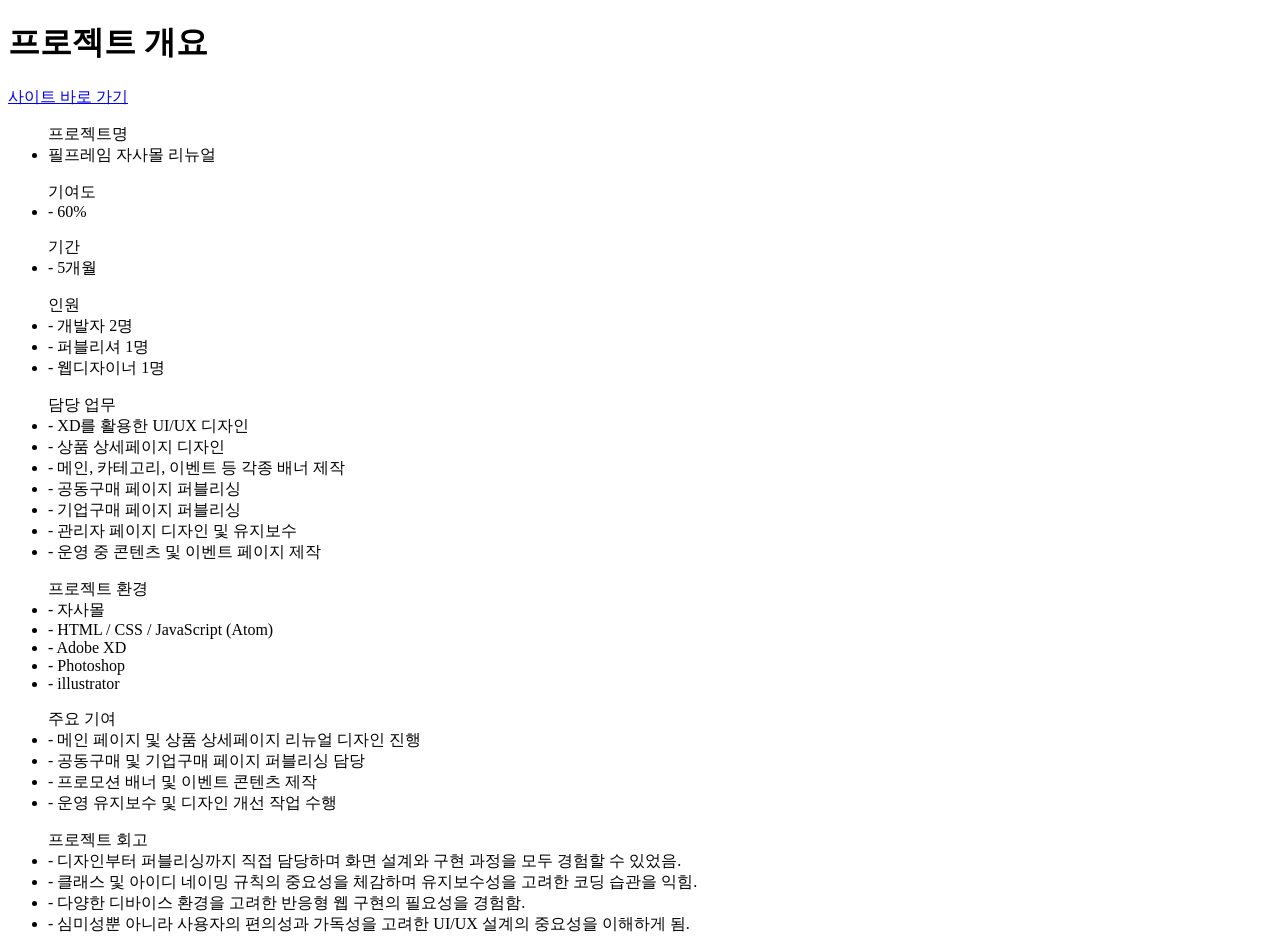
<file: feelframe.html>
<!DOCTYPE html>
<html lang="en">
<head>
    <meta charset="UTF-8">
    <meta name="viewport" content="width=device-width, initial-scale=1.0">
    <title>Document</title>
</head>
<body>
    <h1>프로젝트 개요</h1>
    <div>
        <a href="https://feelframe.co.kr/index" target="_blank" class="feelframe">사이트 바로 가기</a>
    </div>
    <div class="info">
        <ul>프로젝트명
            <li>필프레임 자사몰 리뉴얼</li>
        </ul>
    <ul>기여도
        <li>- 60%</li>
    </ul>

    <ul>기간
        <li>- 5개월</li>
    </ul>

    <ul>인원
        <li>- 개발자 2명</li>
        <li>- 퍼블리셔 1명</li>
        <li>- 웹디자이너 1명</li>
    </ul>

    <ul>담당 업무
        <li>- XD를 활용한 UI/UX 디자인</li>
        <li>- 상품 상세페이지 디자인</li>
        <li>- 메인, 카테고리, 이벤트 등 각종 배너 제작</li>
        <li>- 공동구매 페이지 퍼블리싱</li>
        <li>- 기업구매 페이지 퍼블리싱</li>
        <li>- 관리자 페이지 디자인 및 유지보수</li>
        <li>- 운영 중 콘텐츠 및 이벤트 페이지 제작</li>
    </ul>

    <ul>프로젝트 환경
        <li>- 자사몰</li>
        <li>- HTML / CSS / JavaScript (Atom)</li>
        <li>- Adobe XD</li>
        <li>- Photoshop</li>
        <li>- illustrator</li>
    </ul>

    <ul>주요 기여
        <li>- 메인 페이지 및 상품 상세페이지 리뉴얼 디자인 진행</li>
        <li>- 공동구매 및 기업구매 페이지 퍼블리싱 담당</li>
        <li>- 프로모션 배너 및 이벤트 콘텐츠 제작</li>
        <li>- 운영 유지보수 및 디자인 개선 작업 수행</li>
    </ul>

    <ul>프로젝트 회고
        <li>- 디자인부터 퍼블리싱까지 직접 담당하며 화면 설계와 구현 과정을 모두 경험할 수 있었음.</li>
        <li>- 클래스 및 아이디 네이밍 규칙의 중요성을 체감하며 유지보수성을 고려한 코딩 습관을 익힘.</li>
        <li>- 다양한 디바이스 환경을 고려한 반응형 웹 구현의 필요성을 경험함.</li>
        <li>- 심미성뿐 아니라 사용자의 편의성과 가독성을 고려한 UI/UX 설계의 중요성을 이해하게 됨.</li>
    </ul>
    </div>


</body>
</html>
</file>
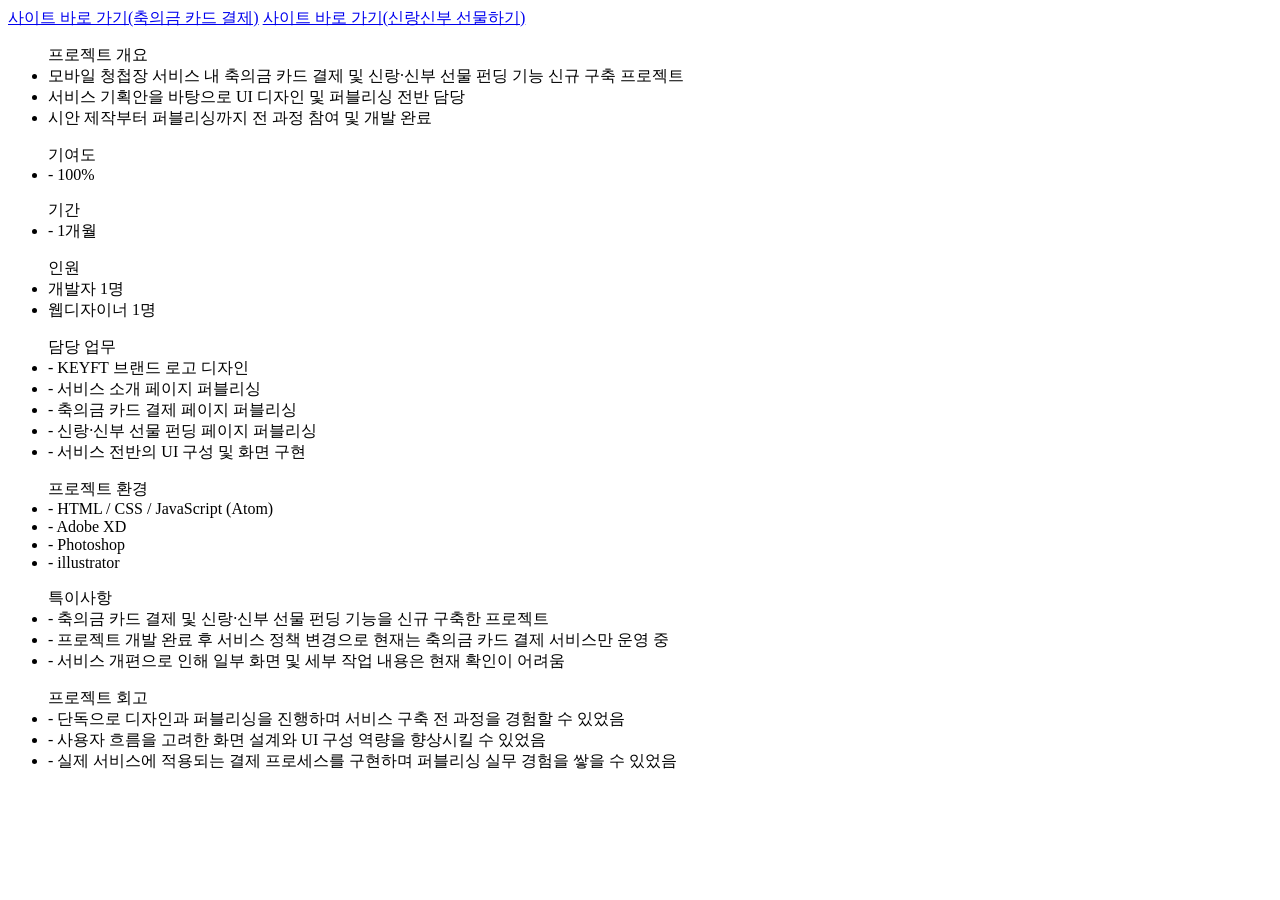
<file: keyft.html>
<!DOCTYPE html>
<html lang="en">
<head>
    <meta charset="UTF-8">
    <meta name="viewport" content="width=device-width, initial-scale=1.0">
    <title>Document</title>
</head>
<body>
    <!-- <h1>프로젝트 개요</h1> -->
    <div>
        <a href="https://keyft.co.kr/pagelist?dir=heart&shop=61229763&idx=testjungeum00&tar=6" target="_blank" class="feelframe">사이트 바로 가기(축의금 카드 결제)</a>
        <a href="https://keyft.co.kr/pagelist?dir=info&view=info_01" target="_blank" class="feelframe">사이트 바로 가기(신랑신부 선물하기)</a>
    </div>
    <div class="info">
        <ul>프로젝트 개요
            <li>모바일 청첩장 서비스 내 축의금 카드 결제 및 신랑·신부 선물 펀딩 기능 신규 구축 프로젝트</li>
            <li>서비스 기획안을 바탕으로 UI 디자인 및 퍼블리싱 전반 담당</li>
            <li>시안 제작부터 퍼블리싱까지 전 과정 참여 및 개발 완료</li>
        </ul>
    <ul>기여도
        <li>- 100%</li>
    </ul>

    <ul>기간
        <li>- 1개월</li>
    </ul>

    <ul>인원
        <li>개발자 1명</li>
        <li>웹디자이너 1명</li>
    </ul>

    <ul>담당 업무
        <li>- KEYFT 브랜드 로고 디자인 </li>
        <li>- 서비스 소개 페이지 퍼블리싱 </li>
        <li>- 축의금 카드 결제 페이지 퍼블리싱</li>
        <li>- 신랑·신부 선물 펀딩 페이지 퍼블리싱</li>
        <li>- 서비스 전반의 UI 구성 및 화면 구현</li>
    </ul>

    <ul>프로젝트 환경
        <li>- HTML / CSS / JavaScript (Atom)</li>
        <li>- Adobe XD</li>
        <li>- Photoshop</li>
        <li>- illustrator</li>
    </ul>

    <ul>특이사항
        <li>- 축의금 카드 결제 및 신랑·신부 선물 펀딩 기능을 신규 구축한 프로젝트</li>
        <li>- 프로젝트 개발 완료 후 서비스 정책 변경으로 현재는 축의금 카드 결제 서비스만 운영 중</li>
        <li>- 서비스 개편으로 인해 일부 화면 및 세부 작업 내용은 현재 확인이 어려움</li>
    </ul>

    <ul>프로젝트 회고
        <li>- 단독으로 디자인과 퍼블리싱을 진행하며 서비스 구축 전 과정을 경험할 수 있었음</li>
        <li>- 사용자 흐름을 고려한 화면 설계와 UI 구성 역량을 향상시킬 수 있었음</li>
        <li>- 실제 서비스에 적용되는 결제 프로세스를 구현하며 퍼블리싱 실무 경험을 쌓을 수 있었음</li>
    </ul>

    </div>


</body>
</html>
</file>
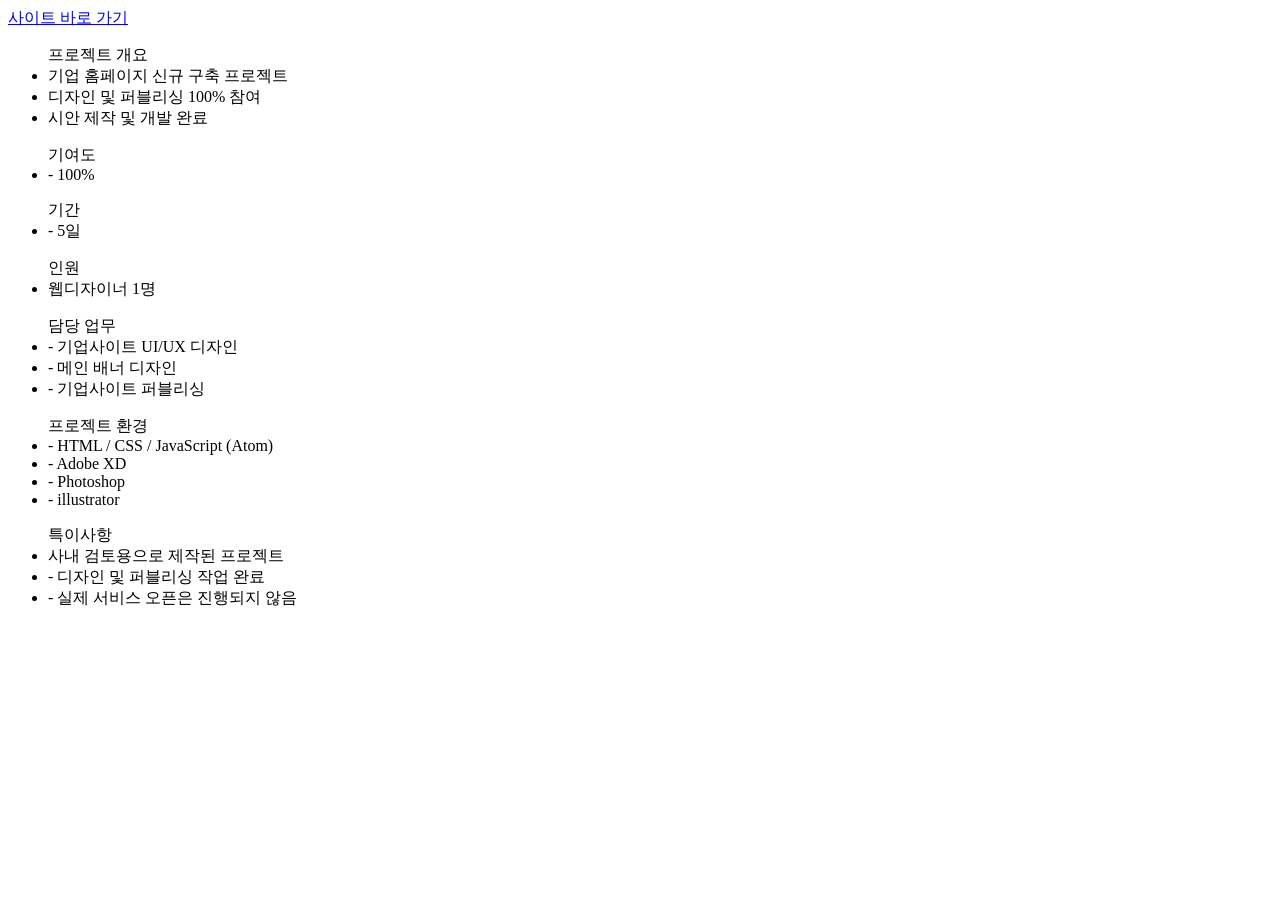
<file: octopubrain.html>
<!DOCTYPE html>
<html lang="en">
<head>
    <meta charset="UTF-8">
    <meta name="viewport" content="width=device-width, initial-scale=1.0">
    <title>Document</title>
</head>
<body>
    <!-- <h1>프로젝트 개요</h1> -->
    <div>
        <a href="oct_index.html" target="_blank" class="feelframe">사이트 바로 가기</a>
    </div>
    <div class="info">
        <ul>프로젝트 개요
            <li>기업 홈페이지 신규 구축 프로젝트</li>
            <li>디자인 및 퍼블리싱 100% 참여</li>
            <li>시안 제작 및 개발 완료</li>
        </ul>
    <ul>기여도
        <li>- 100%</li>
    </ul>

    <ul>기간
        <li>- 5일</li>
    </ul>

    <ul>인원
        <li>웹디자이너 1명</li>
    </ul>

    <ul>담당 업무
        <li>- 기업사이트 UI/UX 디자인</li>
        <li>- 메인 배너 디자인</li>
        <li>- 기업사이트 퍼블리싱</li>
    </ul>

    <ul>프로젝트 환경
        <li>- HTML / CSS / JavaScript (Atom)</li>
        <li>- Adobe XD</li>
        <li>- Photoshop</li>
        <li>- illustrator</li>
    </ul>

    <!-- <ul>주요 기여
        <li>- 메인 페이지 및 상품 상세페이지 리뉴얼 디자인 진행</li>
        <li>- 공동구매 및 기업구매 페이지 퍼블리싱 담당</li>
        <li>- 프로모션 배너 및 이벤트 콘텐츠 제작</li>
        <li>- 운영 유지보수 및 디자인 개선 작업 수행</li>
    </ul> -->

    <ul>특이사항
        <li> 사내 검토용으로 제작된 프로젝트</li>
        <li>- 디자인 및 퍼블리싱 작업 완료</li>
        <li>- 실제 서비스 오픈은 진행되지 않음</li>
    </ul>

    </div>


</body>
</html>
</file>
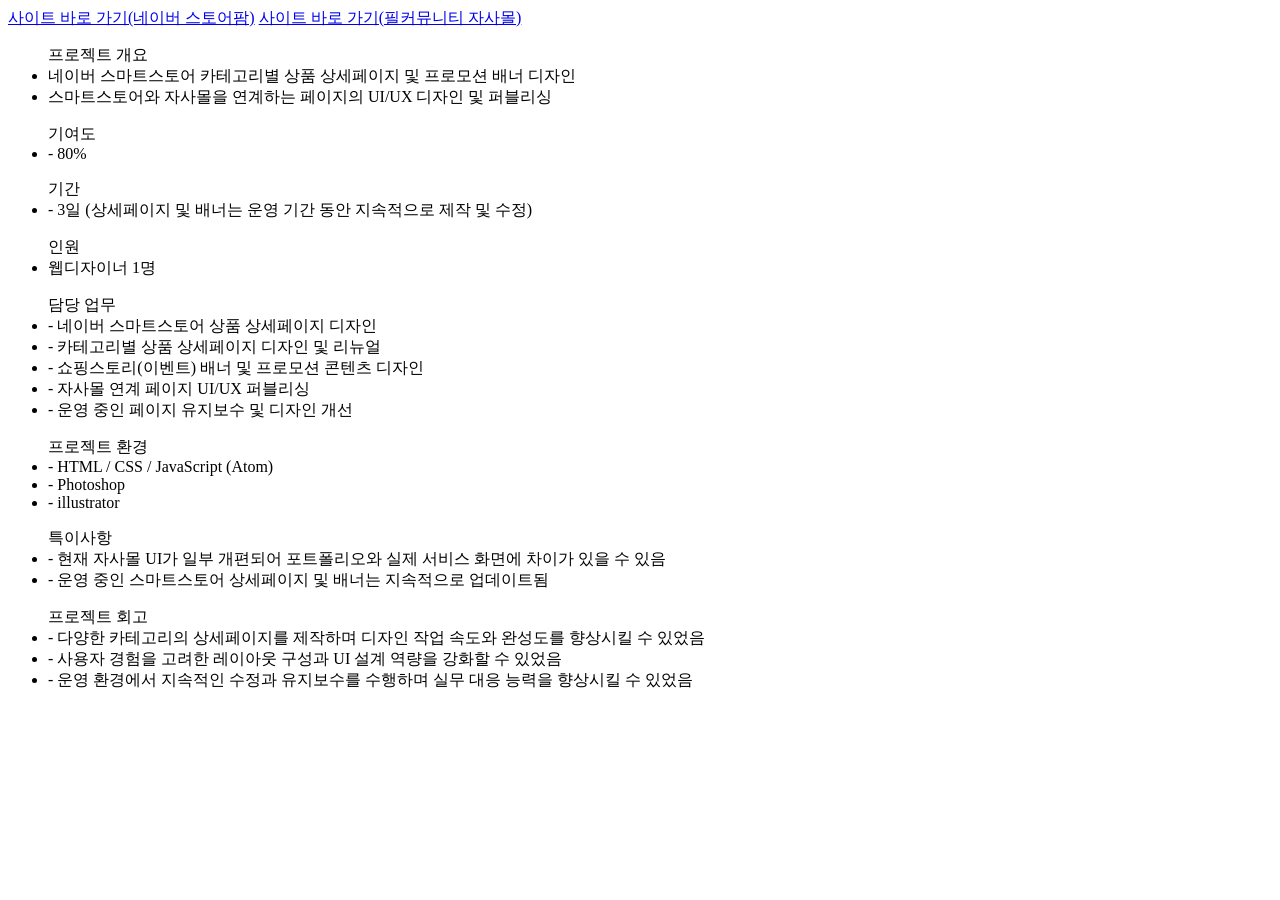
<file: smartstore.html>
<!DOCTYPE html>
<html lang="en">
<head>
    <meta charset="UTF-8">
    <meta name="viewport" content="width=device-width, initial-scale=1.0">
    <title>Document</title>
</head>
<body>
    <!-- <h1>프로젝트 개요</h1> -->
    <div>
        <a href="https://smartstore.naver.com/feelframe" target="_blank" class="feelframe">사이트 바로 가기(네이버 스토어팜)</a>
        <a href="https://feelmaker.co.kr/storefarm/new/index" target="_blank" class="feelframe">사이트 바로 가기(필커뮤니티 자사몰)</a>
    </div>
    <div class="info">
        <ul>프로젝트 개요
            <li>네이버 스마트스토어 카테고리별 상품 상세페이지 및 프로모션 배너 디자인</li>
            <li>스마트스토어와 자사몰을 연계하는 페이지의 UI/UX 디자인 및 퍼블리싱</li>
        </ul>
    <ul>기여도
        <li>- 80%</li>
    </ul>

    <ul>기간
        <li>- 3일 (상세페이지 및 배너는 운영 기간 동안 지속적으로 제작 및 수정)</li>
    </ul>

    <ul>인원
        <li>웹디자이너 1명</li>
    </ul>

    <ul>담당 업무
        <li>- 네이버 스마트스토어 상품 상세페이지 디자인</li>
        <li>- 카테고리별 상품 상세페이지 디자인 및 리뉴얼 </li>
        <li>- 쇼핑스토리(이벤트) 배너 및 프로모션 콘텐츠 디자인</li>
        <li>- 자사몰 연계 페이지 UI/UX 퍼블리싱</li>
        <li>- 운영 중인 페이지 유지보수 및 디자인 개선</li>
    </ul>

    <ul>프로젝트 환경
        <li>- HTML / CSS / JavaScript (Atom)</li>
        <li>- Photoshop</li>
        <li>- illustrator</li>
    </ul>

    <ul>특이사항
        <li>- 현재 자사몰 UI가 일부 개편되어 포트폴리오와 실제 서비스 화면에 차이가 있을 수 있음</li>
        <li>- 운영 중인 스마트스토어 상세페이지 및 배너는 지속적으로 업데이트됨</li>
    </ul>

    <ul>프로젝트 회고
        <li>- 다양한 카테고리의 상세페이지를 제작하며 디자인 작업 속도와 완성도를 향상시킬 수 있었음</li>
        <li>- 사용자 경험을 고려한 레이아웃 구성과 UI 설계 역량을 강화할 수 있었음</li>
        <li>- 운영 환경에서 지속적인 수정과 유지보수를 수행하며 실무 대응 능력을 향상시킬 수 있었음</li>
    </ul>

    </div>


</body>
</html>
</file>
